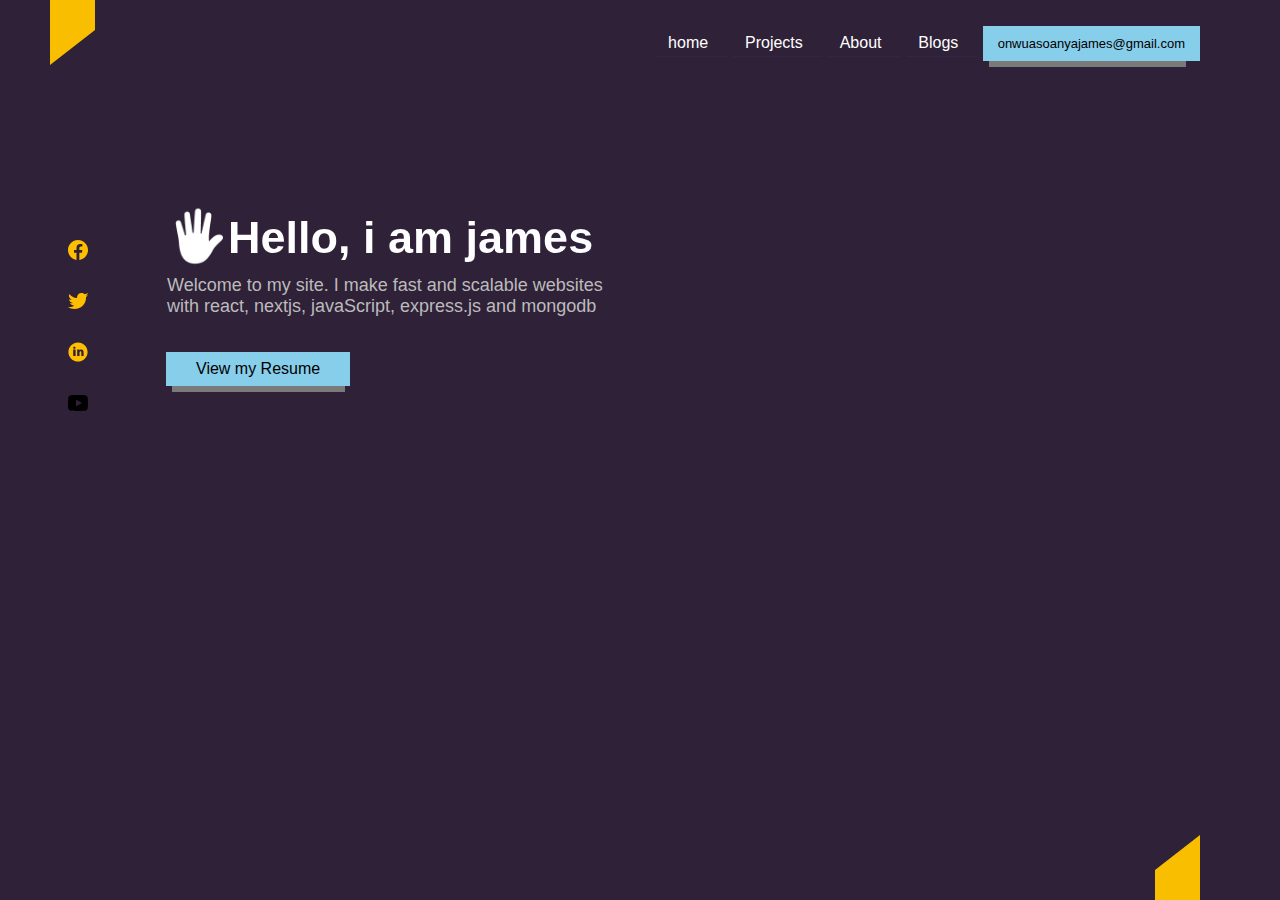
<file: index.html>
<!DOCTYPE html>
<html lang="en">
<head>
    <meta charset="UTF-8">
    <meta http-equiv="X-UA-Compatible" content="IE=edge">
    <meta name="viewport" content="width=device-width, initial-scale=1.0">
    <title>Document</title>
    <link rel="stylesheet" href="portfolio/portfolio.css">
</head>
<body>
       <div class="logo">
            <div class="design"></div>
       </div> 

        <header>
            <!-- <h1>J</h1> -->
            
            <nav>
                <a href="#"><li>home</li></a>
                <a href="#"><li>Projects</li></a>
                <a href="#"><li>About</li></a>
                <a href="#"><li>Blogs</li></a>
                <a href="#" id="email">onwuasoanyajames@gmail.com</a>
            </nav>
        </header>
        <main>
            <div class="icons">
                <svg name="facebook" id="facebook" xmlns="http://www.w3.org/2000/svg" fill="rgb(255, 190, 0)" viewBox="0 0 24 24" width="24px" height="24px">    <path d="M12,2C6.477,2,2,6.477,2,12c0,5.013,3.693,9.153,8.505,9.876V14.65H8.031v-2.629h2.474v-1.749 c0-2.896,1.411-4.167,3.818-4.167c1.153,0,1.762,0.085,2.051,0.124v2.294h-1.642c-1.022,0-1.379,0.969-1.379,2.061v1.437h2.995 l-0.406,2.629h-2.588v7.247C18.235,21.236,22,17.062,22,12C22,6.477,17.523,2,12,2z"/></svg>
                <svg name="twitter" id="twitter" fill="rgb(255, 190, 0)" xmlns="http://www.w3.org/2000/svg"  viewBox="0 0 24 24" width="24px" height="24px">    <path d="M22,3.999c-0.78,0.463-2.345,1.094-3.265,1.276c-0.027,0.007-0.049,0.016-0.075,0.023c-0.813-0.802-1.927-1.299-3.16-1.299 c-2.485,0-4.5,2.015-4.5,4.5c0,0.131-0.011,0.372,0,0.5c-3.353,0-5.905-1.756-7.735-4c-0.199,0.5-0.286,1.29-0.286,2.032 c0,1.401,1.095,2.777,2.8,3.63c-0.314,0.081-0.66,0.139-1.02,0.139c-0.581,0-1.196-0.153-1.759-0.617c0,0.017,0,0.033,0,0.051 c0,1.958,2.078,3.291,3.926,3.662c-0.375,0.221-1.131,0.243-1.5,0.243c-0.26,0-1.18-0.119-1.426-0.165 c0.514,1.605,2.368,2.507,4.135,2.539c-1.382,1.084-2.341,1.486-5.171,1.486H2C3.788,19.145,6.065,20,8.347,20 C15.777,20,20,14.337,20,8.999c0-0.086-0.002-0.266-0.005-0.447C19.995,8.534,20,8.517,20,8.499c0-0.027-0.008-0.053-0.008-0.08 c-0.003-0.136-0.006-0.263-0.009-0.329c0.79-0.57,1.475-1.281,2.017-2.091c-0.725,0.322-1.503,0.538-2.32,0.636 C20.514,6.135,21.699,4.943,22,3.999z"/></svg>
                <svg id="linkedin" fill="rgb(255, 190, 0)" xmlns="http://www.w3.org/2000/svg"  viewBox="0 0 30 30" width="24px" height="24px">    <path d="M15,3C8.373,3,3,8.373,3,15c0,6.627,5.373,12,12,12s12-5.373,12-12C27,8.373,21.627,3,15,3z M10.496,8.403 c0.842,0,1.403,0.561,1.403,1.309c0,0.748-0.561,1.309-1.496,1.309C9.561,11.022,9,10.46,9,9.712C9,8.964,9.561,8.403,10.496,8.403z M12,20H9v-8h3V20z M22,20h-2.824v-4.372c0-1.209-0.753-1.488-1.035-1.488s-1.224,0.186-1.224,1.488c0,0.186,0,4.372,0,4.372H14v-8 h2.918v1.116C17.294,12.465,18.047,12,19.459,12C20.871,12,22,13.116,22,15.628V20z"/></svg>
                <svg id="youtube" fill="rgb(255, 19g0, 0)" xmlns="http://www.w3.org/2000/svg"  viewBox="0 0 24 24" width="24px" height="24px">    <path d="M21.582,6.186c-0.23-0.86-0.908-1.538-1.768-1.768C18.254,4,12,4,12,4S5.746,4,4.186,4.418 c-0.86,0.23-1.538,0.908-1.768,1.768C2,7.746,2,12,2,12s0,4.254,0.418,5.814c0.23,0.86,0.908,1.538,1.768,1.768 C5.746,20,12,20,12,20s6.254,0,7.814-0.418c0.861-0.23,1.538-0.908,1.768-1.768C22,16.254,22,12,22,12S22,7.746,21.582,6.186z M10,14.598V9.402c0-0.385,0.417-0.625,0.75-0.433l4.5,2.598c0.333,0.192,0.333,0.674,0,0.866l-4.5,2.598 C10.417,15.224,10,14.983,10,14.598z"/></svg>
            </div>
            <div class="content">
                <h1><span style='font-size:50px;'>&#x1F590;</span>Hello, i am james </h1>
                <p id="info">Welcome to my site. I make fast and scalable websites with react, nextjs, javaScript, express.js and mongodb</p>
                <p id="CTA">View my Resume</p>
            </div>
        </main>
        <div class="blogo">
            <div class="bdesign"></div>
        </div> 
</body>                                                                                                                                                                                                      
</html>
</file>
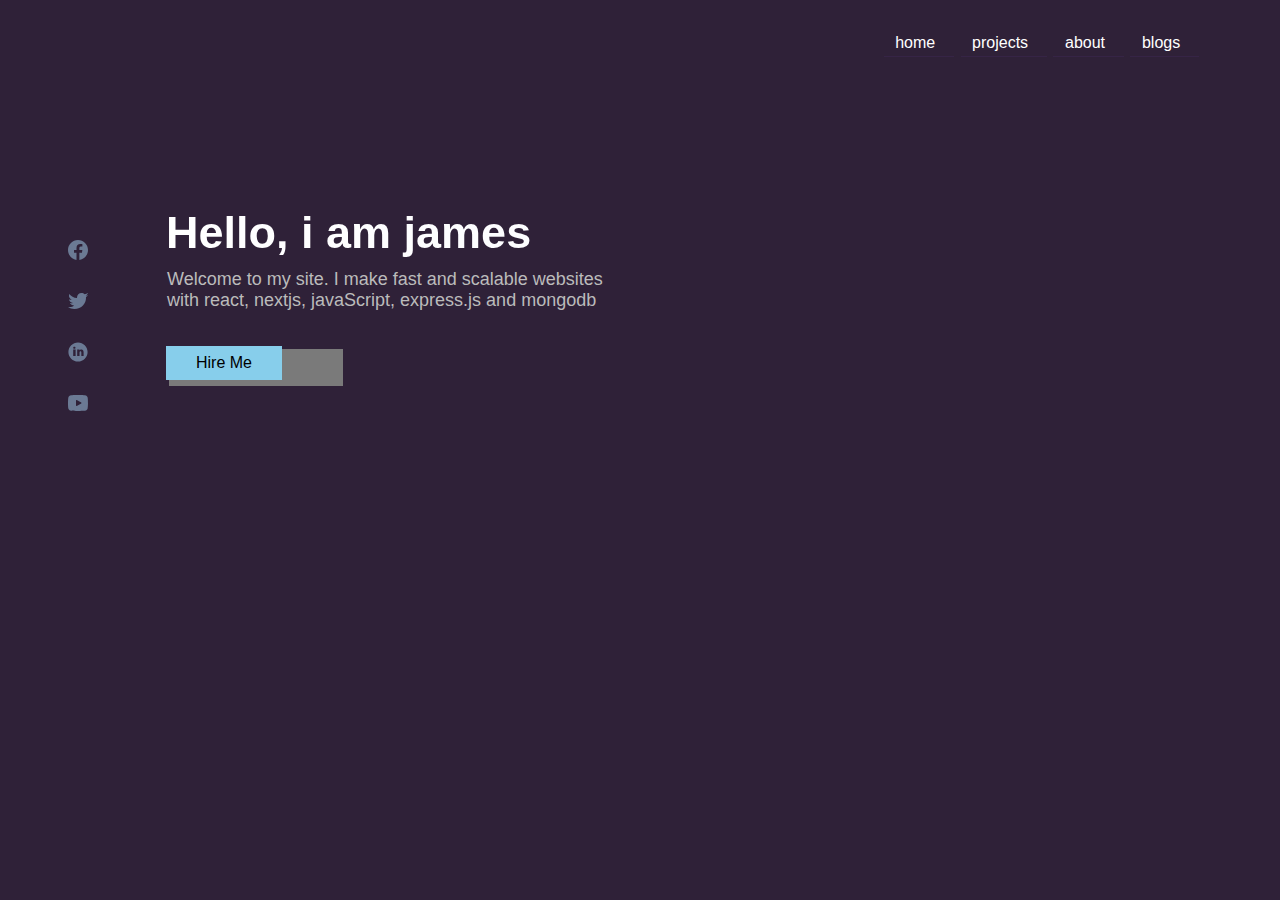
<file: docs.html>
<!DOCTYPE html>
<html lang="en">
<head>
    <meta charset="UTF-8">
    <meta http-equiv="X-UA-Compatible" content="IE=edge">
    <meta name="viewport" content="width=device-width, initial-scale=1.0">
    <title>Document</title>
    <link rel="stylesheet" href="portfolio/portfolio.css">
</head>
<body>
    <div class="container">
        <div class="wrap">
            <header>
                <!-- <h1>J</h1> -->
                
                <nav>
                    <a href="#"><li>home</li></a>
                    <a href="#"><li>projects</li></a>
                    <a href="#"><li>about</li></a>
                    <a href="#"><li>blogs</li></a>
                </nav>
            </header>
            <main>
                <div class="icons">
                    <svg name="facebook" xmlns="http://www.w3.org/2000/svg" fill="rgb(107, 122, 148)" viewBox="0 0 24 24" width="24px" height="24px">    <path d="M12,2C6.477,2,2,6.477,2,12c0,5.013,3.693,9.153,8.505,9.876V14.65H8.031v-2.629h2.474v-1.749 c0-2.896,1.411-4.167,3.818-4.167c1.153,0,1.762,0.085,2.051,0.124v2.294h-1.642c-1.022,0-1.379,0.969-1.379,2.061v1.437h2.995 l-0.406,2.629h-2.588v7.247C18.235,21.236,22,17.062,22,12C22,6.477,17.523,2,12,2z"/></svg>
                    <svg name="twitter" fill="rgb(107, 122, 148)" xmlns="http://www.w3.org/2000/svg"  viewBox="0 0 24 24" width="24px" height="24px">    <path d="M22,3.999c-0.78,0.463-2.345,1.094-3.265,1.276c-0.027,0.007-0.049,0.016-0.075,0.023c-0.813-0.802-1.927-1.299-3.16-1.299 c-2.485,0-4.5,2.015-4.5,4.5c0,0.131-0.011,0.372,0,0.5c-3.353,0-5.905-1.756-7.735-4c-0.199,0.5-0.286,1.29-0.286,2.032 c0,1.401,1.095,2.777,2.8,3.63c-0.314,0.081-0.66,0.139-1.02,0.139c-0.581,0-1.196-0.153-1.759-0.617c0,0.017,0,0.033,0,0.051 c0,1.958,2.078,3.291,3.926,3.662c-0.375,0.221-1.131,0.243-1.5,0.243c-0.26,0-1.18-0.119-1.426-0.165 c0.514,1.605,2.368,2.507,4.135,2.539c-1.382,1.084-2.341,1.486-5.171,1.486H2C3.788,19.145,6.065,20,8.347,20 C15.777,20,20,14.337,20,8.999c0-0.086-0.002-0.266-0.005-0.447C19.995,8.534,20,8.517,20,8.499c0-0.027-0.008-0.053-0.008-0.08 c-0.003-0.136-0.006-0.263-0.009-0.329c0.79-0.57,1.475-1.281,2.017-2.091c-0.725,0.322-1.503,0.538-2.32,0.636 C20.514,6.135,21.699,4.943,22,3.999z"/></svg>
                    <svg fill="rgb(107, 122, 148)" xmlns="http://www.w3.org/2000/svg"  viewBox="0 0 30 30" width="24px" height="24px">    <path d="M15,3C8.373,3,3,8.373,3,15c0,6.627,5.373,12,12,12s12-5.373,12-12C27,8.373,21.627,3,15,3z M10.496,8.403 c0.842,0,1.403,0.561,1.403,1.309c0,0.748-0.561,1.309-1.496,1.309C9.561,11.022,9,10.46,9,9.712C9,8.964,9.561,8.403,10.496,8.403z M12,20H9v-8h3V20z M22,20h-2.824v-4.372c0-1.209-0.753-1.488-1.035-1.488s-1.224,0.186-1.224,1.488c0,0.186,0,4.372,0,4.372H14v-8 h2.918v1.116C17.294,12.465,18.047,12,19.459,12C20.871,12,22,13.116,22,15.628V20z"/></svg>
                    <svg fill="rgb(107, 122, 148)" xmlns="http://www.w3.org/2000/svg"  viewBox="0 0 24 24" width="24px" height="24px">    <path d="M21.582,6.186c-0.23-0.86-0.908-1.538-1.768-1.768C18.254,4,12,4,12,4S5.746,4,4.186,4.418 c-0.86,0.23-1.538,0.908-1.768,1.768C2,7.746,2,12,2,12s0,4.254,0.418,5.814c0.23,0.86,0.908,1.538,1.768,1.768 C5.746,20,12,20,12,20s6.254,0,7.814-0.418c0.861-0.23,1.538-0.908,1.768-1.768C22,16.254,22,12,22,12S22,7.746,21.582,6.186z M10,14.598V9.402c0-0.385,0.417-0.625,0.75-0.433l4.5,2.598c0.333,0.192,0.333,0.674,0,0.866l-4.5,2.598 C10.417,15.224,10,14.983,10,14.598z"/></svg>
                </div>
                <div class="content">
                    <h1>Hello, i am james</h1>
                    <p id="info">Welcome to my site. I make fast and scalable websites with react, nextjs, javaScript, express.js and mongodb</p>
                    <p id="CTA">Hire Me</p>
                </div>
            </main>
        </div>
    </div>
</body>
</html>
</file>
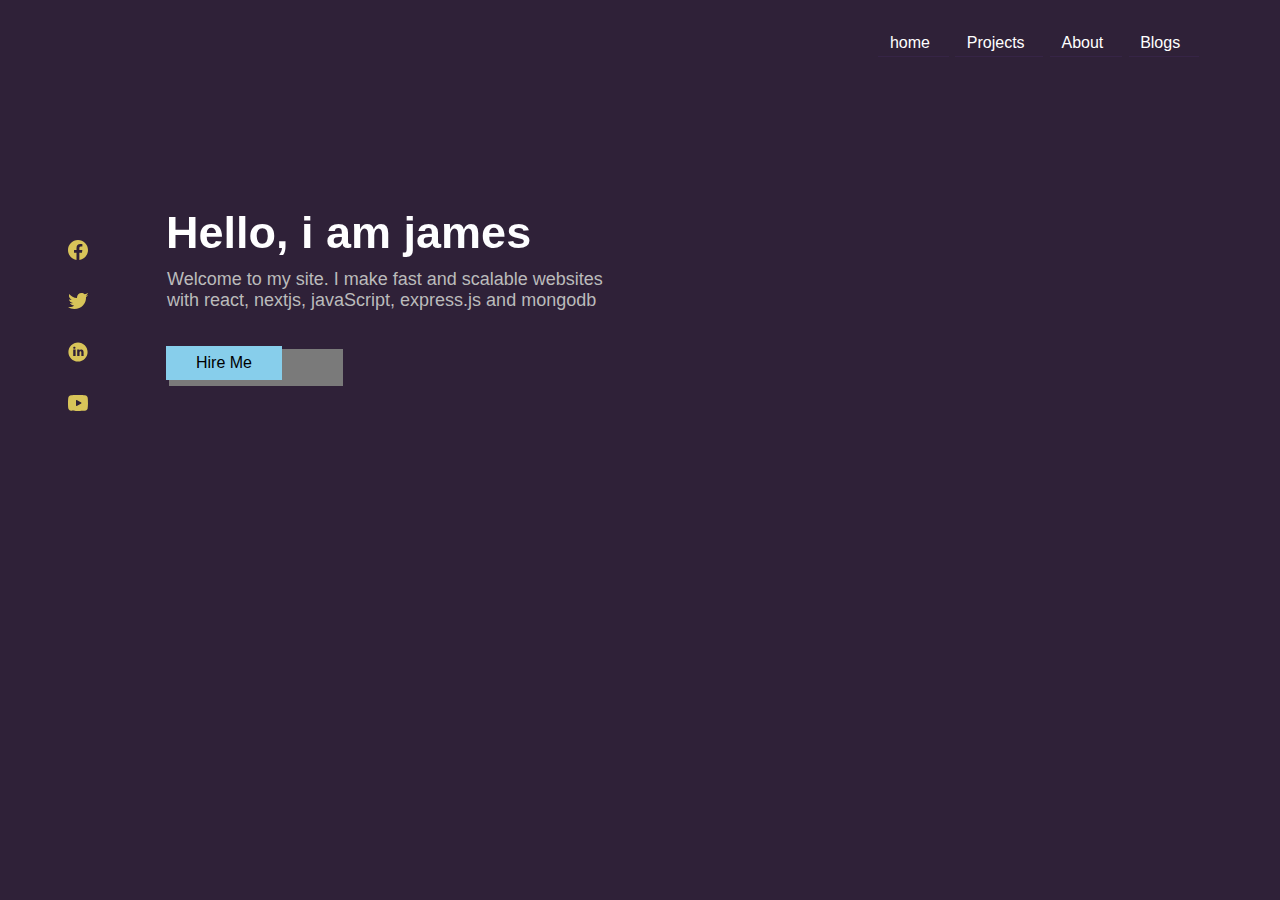
<file: portfolio.html>
<!DOCTYPE html>
<html lang="en">
<head>
    <meta charset="UTF-8">
    <meta http-equiv="X-UA-Compatible" content="IE=edge">
    <meta name="viewport" content="width=device-width, initial-scale=1.0">
    <title>Document</title>
    <link rel="stylesheet" href="portfolio/portfolio.css">
</head>
<body>
    <div class="container">
        <div class="wrap">
            <header>
                <!-- <h1>J</h1> -->
                
                <nav>
                    <a href="#"><li>home</li></a>
                    <a href="#"><li>Projects</li></a>
                    <a href="#"><li>About</li></a>
                    <a href="#"><li>Blogs</li></a>
                </nav>
            </header>
            <main>
                <div class="icons">
                    <svg name="facebook" xmlns="http://www.w3.org/2000/svg" fill="rgba(236, 215, 94, 0.897)" viewBox="0 0 24 24" width="24px" height="24px">    <path d="M12,2C6.477,2,2,6.477,2,12c0,5.013,3.693,9.153,8.505,9.876V14.65H8.031v-2.629h2.474v-1.749 c0-2.896,1.411-4.167,3.818-4.167c1.153,0,1.762,0.085,2.051,0.124v2.294h-1.642c-1.022,0-1.379,0.969-1.379,2.061v1.437h2.995 l-0.406,2.629h-2.588v7.247C18.235,21.236,22,17.062,22,12C22,6.477,17.523,2,12,2z"/></svg>
                    <svg name="twitter" fill="rgba(236, 215, 94, 0.897)" xmlns="http://www.w3.org/2000/svg"  viewBox="0 0 24 24" width="24px" height="24px">    <path d="M22,3.999c-0.78,0.463-2.345,1.094-3.265,1.276c-0.027,0.007-0.049,0.016-0.075,0.023c-0.813-0.802-1.927-1.299-3.16-1.299 c-2.485,0-4.5,2.015-4.5,4.5c0,0.131-0.011,0.372,0,0.5c-3.353,0-5.905-1.756-7.735-4c-0.199,0.5-0.286,1.29-0.286,2.032 c0,1.401,1.095,2.777,2.8,3.63c-0.314,0.081-0.66,0.139-1.02,0.139c-0.581,0-1.196-0.153-1.759-0.617c0,0.017,0,0.033,0,0.051 c0,1.958,2.078,3.291,3.926,3.662c-0.375,0.221-1.131,0.243-1.5,0.243c-0.26,0-1.18-0.119-1.426-0.165 c0.514,1.605,2.368,2.507,4.135,2.539c-1.382,1.084-2.341,1.486-5.171,1.486H2C3.788,19.145,6.065,20,8.347,20 C15.777,20,20,14.337,20,8.999c0-0.086-0.002-0.266-0.005-0.447C19.995,8.534,20,8.517,20,8.499c0-0.027-0.008-0.053-0.008-0.08 c-0.003-0.136-0.006-0.263-0.009-0.329c0.79-0.57,1.475-1.281,2.017-2.091c-0.725,0.322-1.503,0.538-2.32,0.636 C20.514,6.135,21.699,4.943,22,3.999z"/></svg>
                    <svg fill="rgba(236, 215, 94, 0.897)" xmlns="http://www.w3.org/2000/svg"  viewBox="0 0 30 30" width="24px" height="24px">    <path d="M15,3C8.373,3,3,8.373,3,15c0,6.627,5.373,12,12,12s12-5.373,12-12C27,8.373,21.627,3,15,3z M10.496,8.403 c0.842,0,1.403,0.561,1.403,1.309c0,0.748-0.561,1.309-1.496,1.309C9.561,11.022,9,10.46,9,9.712C9,8.964,9.561,8.403,10.496,8.403z M12,20H9v-8h3V20z M22,20h-2.824v-4.372c0-1.209-0.753-1.488-1.035-1.488s-1.224,0.186-1.224,1.488c0,0.186,0,4.372,0,4.372H14v-8 h2.918v1.116C17.294,12.465,18.047,12,19.459,12C20.871,12,22,13.116,22,15.628V20z"/></svg>
                    <svg fill="rgba(236, 215, 94, 0.897)" xmlns="http://www.w3.org/2000/svg"  viewBox="0 0 24 24" width="24px" height="24px">    <path d="M21.582,6.186c-0.23-0.86-0.908-1.538-1.768-1.768C18.254,4,12,4,12,4S5.746,4,4.186,4.418 c-0.86,0.23-1.538,0.908-1.768,1.768C2,7.746,2,12,2,12s0,4.254,0.418,5.814c0.23,0.86,0.908,1.538,1.768,1.768 C5.746,20,12,20,12,20s6.254,0,7.814-0.418c0.861-0.23,1.538-0.908,1.768-1.768C22,16.254,22,12,22,12S22,7.746,21.582,6.186z M10,14.598V9.402c0-0.385,0.417-0.625,0.75-0.433l4.5,2.598c0.333,0.192,0.333,0.674,0,0.866l-4.5,2.598 C10.417,15.224,10,14.983,10,14.598z"/></svg>
                </div>
                <div class="content">
                    <h1>Hello, i am james</h1>
                    <p id="info">Welcome to my site. I make fast and scalable websites with react, nextjs, javaScript, express.js and mongodb</p>
                    <p id="CTA">Hire Me</p>
                </div>
            </main>
        </div>
    </div>
</body>
</html>
</file>
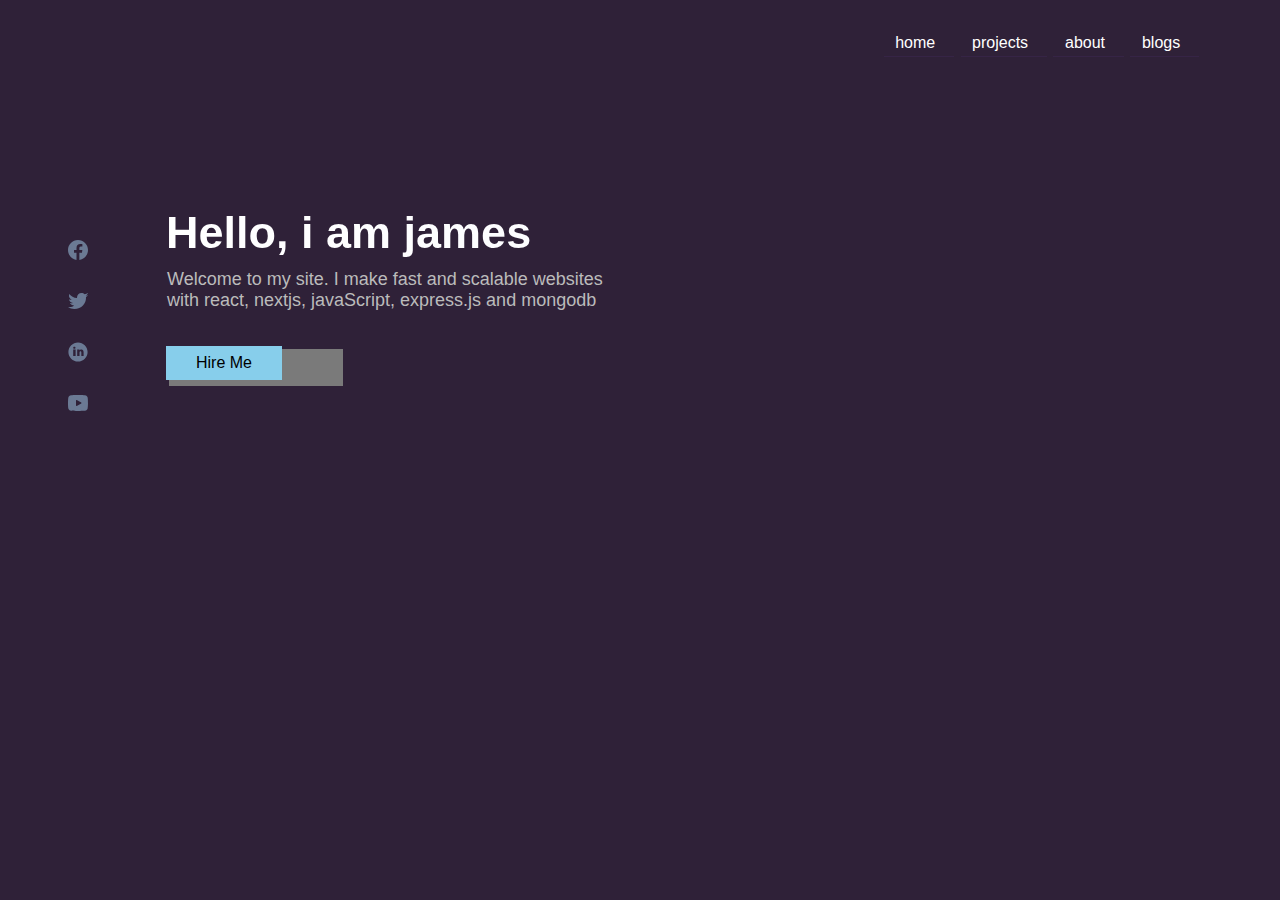
<file: docs/portfolio.html>
<!DOCTYPE html>
<html lang="en">
<head>
    <meta charset="UTF-8">
    <meta http-equiv="X-UA-Compatible" content="IE=edge">
    <meta name="viewport" content="width=device-width, initial-scale=1.0">
    <title>Document</title>
    <link rel="stylesheet" href="../portfolio/portfolio.css">
</head>
<body>
    <div class="container">
        <div class="wrap">
            <header>
                <!-- <h1>J</h1> -->
                
                <nav>
                    <a href="#"><li>home</li></a>
                    <a href="#"><li>projects</li></a>
                    <a href="#"><li>about</li></a>
                    <a href="#"><li>blogs</li></a>
                </nav>
            </header>
            <main>
                <div class="icons">
                    <svg name="facebook" xmlns="http://www.w3.org/2000/svg" fill="rgb(107, 122, 148)" viewBox="0 0 24 24" width="24px" height="24px">    <path d="M12,2C6.477,2,2,6.477,2,12c0,5.013,3.693,9.153,8.505,9.876V14.65H8.031v-2.629h2.474v-1.749 c0-2.896,1.411-4.167,3.818-4.167c1.153,0,1.762,0.085,2.051,0.124v2.294h-1.642c-1.022,0-1.379,0.969-1.379,2.061v1.437h2.995 l-0.406,2.629h-2.588v7.247C18.235,21.236,22,17.062,22,12C22,6.477,17.523,2,12,2z"/></svg>
                    <svg name="twitter" fill="rgb(107, 122, 148)" xmlns="http://www.w3.org/2000/svg"  viewBox="0 0 24 24" width="24px" height="24px">    <path d="M22,3.999c-0.78,0.463-2.345,1.094-3.265,1.276c-0.027,0.007-0.049,0.016-0.075,0.023c-0.813-0.802-1.927-1.299-3.16-1.299 c-2.485,0-4.5,2.015-4.5,4.5c0,0.131-0.011,0.372,0,0.5c-3.353,0-5.905-1.756-7.735-4c-0.199,0.5-0.286,1.29-0.286,2.032 c0,1.401,1.095,2.777,2.8,3.63c-0.314,0.081-0.66,0.139-1.02,0.139c-0.581,0-1.196-0.153-1.759-0.617c0,0.017,0,0.033,0,0.051 c0,1.958,2.078,3.291,3.926,3.662c-0.375,0.221-1.131,0.243-1.5,0.243c-0.26,0-1.18-0.119-1.426-0.165 c0.514,1.605,2.368,2.507,4.135,2.539c-1.382,1.084-2.341,1.486-5.171,1.486H2C3.788,19.145,6.065,20,8.347,20 C15.777,20,20,14.337,20,8.999c0-0.086-0.002-0.266-0.005-0.447C19.995,8.534,20,8.517,20,8.499c0-0.027-0.008-0.053-0.008-0.08 c-0.003-0.136-0.006-0.263-0.009-0.329c0.79-0.57,1.475-1.281,2.017-2.091c-0.725,0.322-1.503,0.538-2.32,0.636 C20.514,6.135,21.699,4.943,22,3.999z"/></svg>
                    <svg fill="rgb(107, 122, 148)" xmlns="http://www.w3.org/2000/svg"  viewBox="0 0 30 30" width="24px" height="24px">    <path d="M15,3C8.373,3,3,8.373,3,15c0,6.627,5.373,12,12,12s12-5.373,12-12C27,8.373,21.627,3,15,3z M10.496,8.403 c0.842,0,1.403,0.561,1.403,1.309c0,0.748-0.561,1.309-1.496,1.309C9.561,11.022,9,10.46,9,9.712C9,8.964,9.561,8.403,10.496,8.403z M12,20H9v-8h3V20z M22,20h-2.824v-4.372c0-1.209-0.753-1.488-1.035-1.488s-1.224,0.186-1.224,1.488c0,0.186,0,4.372,0,4.372H14v-8 h2.918v1.116C17.294,12.465,18.047,12,19.459,12C20.871,12,22,13.116,22,15.628V20z"/></svg>
                    <svg fill="rgb(107, 122, 148)" xmlns="http://www.w3.org/2000/svg"  viewBox="0 0 24 24" width="24px" height="24px">    <path d="M21.582,6.186c-0.23-0.86-0.908-1.538-1.768-1.768C18.254,4,12,4,12,4S5.746,4,4.186,4.418 c-0.86,0.23-1.538,0.908-1.768,1.768C2,7.746,2,12,2,12s0,4.254,0.418,5.814c0.23,0.86,0.908,1.538,1.768,1.768 C5.746,20,12,20,12,20s6.254,0,7.814-0.418c0.861-0.23,1.538-0.908,1.768-1.768C22,16.254,22,12,22,12S22,7.746,21.582,6.186z M10,14.598V9.402c0-0.385,0.417-0.625,0.75-0.433l4.5,2.598c0.333,0.192,0.333,0.674,0,0.866l-4.5,2.598 C10.417,15.224,10,14.983,10,14.598z"/></svg>
                </div>
                <div class="content">
                    <h1>Hello, i am james</h1>
                    <p id="info">Welcome to my site. I make fast and scalable websites with react, nextjs, javaScript, express.js and mongodb</p>
                    <p id="CTA">Hire Me</p>
                </div>
            </main>
        </div>
    </div>
</body>
</html>
</file>
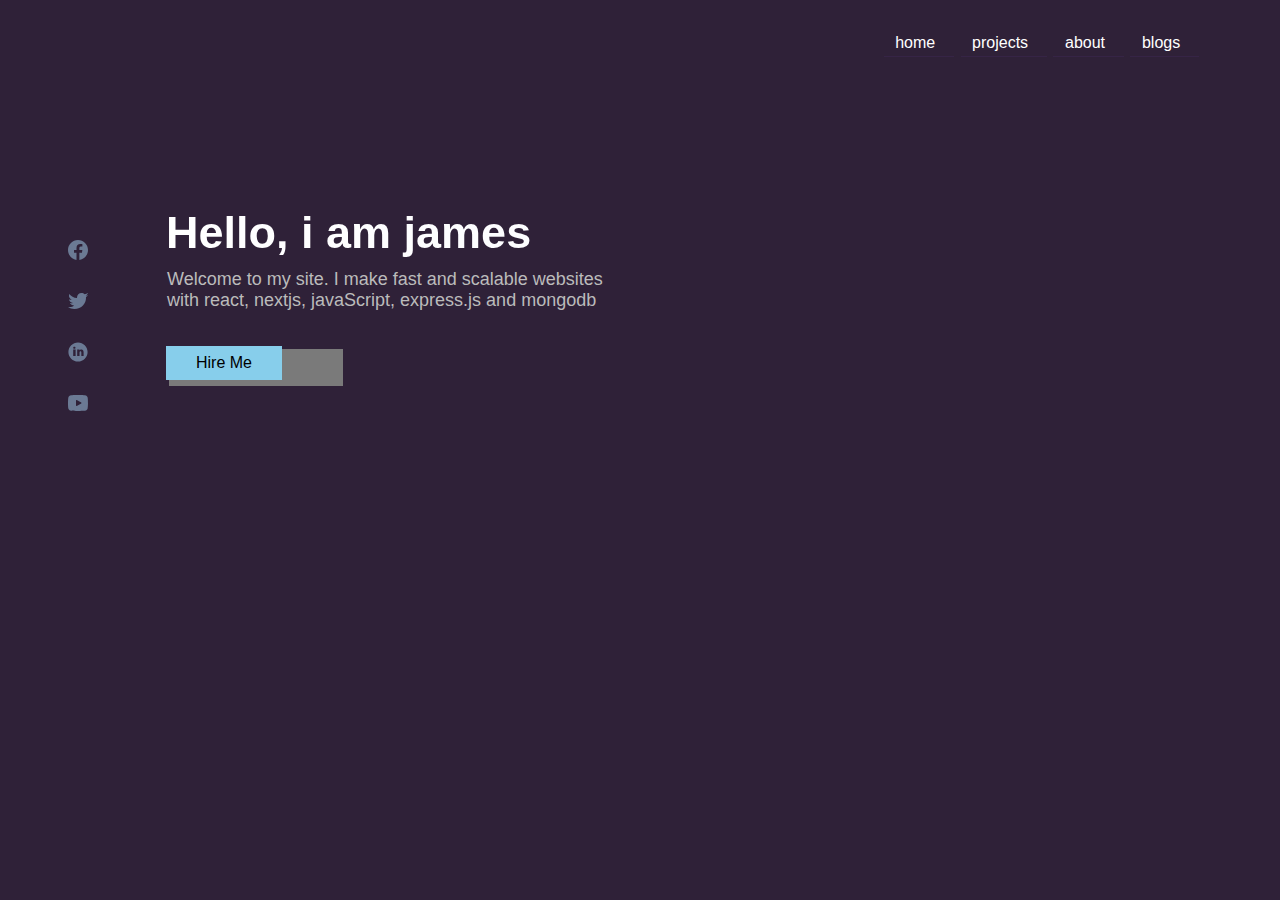
<file: portfolio/portfolio.html>
<!DOCTYPE html>
<html lang="en">
<head>
    <meta charset="UTF-8">
    <meta http-equiv="X-UA-Compatible" content="IE=edge">
    <meta name="viewport" content="width=device-width, initial-scale=1.0">
    <title>Document</title>
    <link rel="stylesheet" href="portfolio.css">
</head>
<body>
    <div class="container">
        <div class="wrap">
            <header>
                <!-- <h1>J</h1> -->
                
                <nav>
                    <a href="#"><li>home</li></a>
                    <a href="#"><li>projects</li></a>
                    <a href="#"><li>about</li></a>
                    <a href="#"><li>blogs</li></a>
                </nav>
            </header>
            <main>
                <div class="icons">
                    <svg name="facebook" xmlns="http://www.w3.org/2000/svg" fill="rgb(107, 122, 148)" viewBox="0 0 24 24" width="24px" height="24px">    <path d="M12,2C6.477,2,2,6.477,2,12c0,5.013,3.693,9.153,8.505,9.876V14.65H8.031v-2.629h2.474v-1.749 c0-2.896,1.411-4.167,3.818-4.167c1.153,0,1.762,0.085,2.051,0.124v2.294h-1.642c-1.022,0-1.379,0.969-1.379,2.061v1.437h2.995 l-0.406,2.629h-2.588v7.247C18.235,21.236,22,17.062,22,12C22,6.477,17.523,2,12,2z"/></svg>
                    <svg name="twitter" fill="rgb(107, 122, 148)" xmlns="http://www.w3.org/2000/svg"  viewBox="0 0 24 24" width="24px" height="24px">    <path d="M22,3.999c-0.78,0.463-2.345,1.094-3.265,1.276c-0.027,0.007-0.049,0.016-0.075,0.023c-0.813-0.802-1.927-1.299-3.16-1.299 c-2.485,0-4.5,2.015-4.5,4.5c0,0.131-0.011,0.372,0,0.5c-3.353,0-5.905-1.756-7.735-4c-0.199,0.5-0.286,1.29-0.286,2.032 c0,1.401,1.095,2.777,2.8,3.63c-0.314,0.081-0.66,0.139-1.02,0.139c-0.581,0-1.196-0.153-1.759-0.617c0,0.017,0,0.033,0,0.051 c0,1.958,2.078,3.291,3.926,3.662c-0.375,0.221-1.131,0.243-1.5,0.243c-0.26,0-1.18-0.119-1.426-0.165 c0.514,1.605,2.368,2.507,4.135,2.539c-1.382,1.084-2.341,1.486-5.171,1.486H2C3.788,19.145,6.065,20,8.347,20 C15.777,20,20,14.337,20,8.999c0-0.086-0.002-0.266-0.005-0.447C19.995,8.534,20,8.517,20,8.499c0-0.027-0.008-0.053-0.008-0.08 c-0.003-0.136-0.006-0.263-0.009-0.329c0.79-0.57,1.475-1.281,2.017-2.091c-0.725,0.322-1.503,0.538-2.32,0.636 C20.514,6.135,21.699,4.943,22,3.999z"/></svg>
                    <svg fill="rgb(107, 122, 148)" xmlns="http://www.w3.org/2000/svg"  viewBox="0 0 30 30" width="24px" height="24px">    <path d="M15,3C8.373,3,3,8.373,3,15c0,6.627,5.373,12,12,12s12-5.373,12-12C27,8.373,21.627,3,15,3z M10.496,8.403 c0.842,0,1.403,0.561,1.403,1.309c0,0.748-0.561,1.309-1.496,1.309C9.561,11.022,9,10.46,9,9.712C9,8.964,9.561,8.403,10.496,8.403z M12,20H9v-8h3V20z M22,20h-2.824v-4.372c0-1.209-0.753-1.488-1.035-1.488s-1.224,0.186-1.224,1.488c0,0.186,0,4.372,0,4.372H14v-8 h2.918v1.116C17.294,12.465,18.047,12,19.459,12C20.871,12,22,13.116,22,15.628V20z"/></svg>
                    <svg fill="rgb(107, 122, 148)" xmlns="http://www.w3.org/2000/svg"  viewBox="0 0 24 24" width="24px" height="24px">    <path d="M21.582,6.186c-0.23-0.86-0.908-1.538-1.768-1.768C18.254,4,12,4,12,4S5.746,4,4.186,4.418 c-0.86,0.23-1.538,0.908-1.768,1.768C2,7.746,2,12,2,12s0,4.254,0.418,5.814c0.23,0.86,0.908,1.538,1.768,1.768 C5.746,20,12,20,12,20s6.254,0,7.814-0.418c0.861-0.23,1.538-0.908,1.768-1.768C22,16.254,22,12,22,12S22,7.746,21.582,6.186z M10,14.598V9.402c0-0.385,0.417-0.625,0.75-0.433l4.5,2.598c0.333,0.192,0.333,0.674,0,0.866l-4.5,2.598 C10.417,15.224,10,14.983,10,14.598z"/></svg>
                </div>
                <div class="content">
                    <h1>Hello, i am james</h1>
                    <p id="info">Welcome to my site. I make fast and scalable websites with react, nextjs, javaScript, express.js and mongodb</p>
                    <p id="CTA">Hire Me</p>
                </div>
            </main>
        </div>
    </div>
</body>
</html>
</file>
<file: portfolio/portfolio.css>
* {
    margin: 0px;
    padding: 0px;
    /* font-family: 'Lucida Sans', 'Lucida Sans Regular', 'Lucida Grande', 'Lucida Sans Unicode', Geneva, Verdana, sans-serif; */
    text-decoration: none;
    font-family: 'Gill Sans', 'Gill Sans MT', Calibri, 'Trebuchet MS', sans-serif;
}

body {
    height: 100vh;
    box-sizing: border-box;
    background-color: rgba(38, 24, 48, 0.961);
    overflow: hidden;
}

.logo {
    position: absolute;
}

.blogo {
    position: absolute;
    right: 80px;
    bottom: 0px;
}

.design {
    margin-left: 50px;
    padding: 10px;
    width: 25px;
    height: 10px;
    background-color: rgb(250, 190,0);
    position: relative;
}

.bdesign {
   
    padding: 10px;
    width: 25px;
    height: 10px;
    background-color: rgb(250, 190,0);
    position: relative;
}

.design::after {
    content: '';
    position: absolute;
    top: 100%;
    left: 0px;
    border-top: 35px solid rgb(250, 190,0);
    border-right: 45px solid transparent;
}

.bdesign::after {
    content: '';
    position: absolute;
    top: calc(-100% - 5px);
    right:0px;
    border-bottom: 35px solid rgb(250, 190,0);
    border-left: 45px solid transparent;
}

header{
    padding: 30px 50px;
    
    display: flex;
    justify-content:flex-end;
}

header h1{
    color: rgb(107, 122, 148);
}

nav {
    margin-right: 30px;
}

li {
    display: inline-block;
    padding: 4px;
    margin: 0px 1px;
    list-style: none;
    color: white;
    border-bottom: 1px solid rgb(54, 36, 70);
   
    transition: 
        border-bottom 0.12s ease-in-out,
}

li::before{
    content: "<";
    font-size: small;
    font-weight: lighter;
    visibility: hidden;
}
li::after{
    content: " />";
    font-size: small;
    font-weight: lighter;
    visibility: hidden;
}

li:hover {
    color: white;
}

li:hover::before{
    color: yellow;
    visibility: visible;
}
li:hover::after{
    color: yellow;
    visibility: visible;
}

a#email {
    background-color: skyblue;
    padding:10px 15px;
    font-weight: 100;
    font-size: small;
    color: black;
    text-decoration: none;
    position: relative;
}

a#email::after {
    content: '';
    background-color:rgb(122, 122, 122);
    border: 1px solid rgb(122, 122, 122);
    padding:10px 15px;
    position: absolute;
    top: 10%;
    left: 3%;
    height: 15px;
    width: 165px;
    z-index: -1;
}

main {
    margin-top: 50px;
    padding: 50px;
    display: flex;
    justify-content: flex-start;
}

.icons{
    margin-top: 20px;
    padding: 10px;
}

.icons svg {
    position: relative;
    padding: 6px;
    margin-top: 15px;
    color: yellow;
    display: block;
    animation: 
        jumper 4.5s linear 0s normal
        /* shaker 0.1s ease-in 10s infinite normal,
        shaker2 2.5s linear 1s infinite normal; */
}
.icons svg#twitter {
    position: relative;
    padding: 6px;
    margin-top: 15px;
    color: yellow;
    display: block;
    animation: 
        jumper1 4.5s linear 1s normal
        /* shaker 0.1s ease-in 10s infinite normal,
        shaker2 2.5s linear 1s infinite normal; */
}

.content {
    padding :10px;
    margin: 10px 50px;

}

.content h1{
    color: transparent;
    -webkit-background-clip: text;
    -o-background-clip: text;
    -moz-background-clip: text;
    background-clip: text;
    background-image: linear-gradient(to right, white, rgb(253, 253, 255));
    font-size: 45px;
    font-weight: bolder;
    display: inline-block;
}
p#info {
    color: rgb(187, 187, 187);
    width: 50%;
    padding: 10px 1px;
    font-family:'Gill Sans', 'Gill Sans MT', Calibri, 'Trebuchet MS', sans-serif;
    font-size: large;
    font-weight: 500;
}

p#CTA {
    background-color:skyblue;
    padding: 8px 30px;
    margin-top: 25px;
    color: black;
    font-weight: lighter;
    font-size: medium;
    display: inline-block;
    position: relative;
}

p#CTA::after {
    content: "";
    background-color:rgb(122, 122, 122);
    border: 1px solid rgb(122, 122, 122);
    width: 111.266px;
    height: 19px;
    top: 10%;
    left: 3%;
    padding: 8px 30px;
    position: absolute;
    z-index: -1;
}

@keyframes jumper { 
 8% {transform: translateY(480px);opacity: 0;}
 13% {opacity: 0;transform: translateY(-480px); }
 15% {opacity: 1;}
 22% {opacity: 1;transform: translateY(0px);}
 35% {opacity: 1;transform: translateY(-180px) rotate(-500deg);}
 38% {opacity: 1;transform: translateY(-190px) rotate(-600deg)}
 43% {opacity: 1;transform: translateY(-160px) rotate(-700deg)}
 55% {opacity: 1;transform: translateY(0px)}
 65% {opacity: 1;transform: translateY(-80px) rotate(-300deg)}
 68% {opacity: 1;transform: translateY(-90px) rotate(-400deg)}
 71% {opacity: 1;transform: translateY(-80px)rotate(-500deg)}
 78% {opacity: 1;transform: translateY(0px);}
 86% {opacity: 1;transform: translateY(-41px) rotate(50deg)}
 89% {opacity: 1;transform: translateY(-45px) rotate(70deg)}
 95% {opacity: 1;transform: translateY(0px) }
 98% {opacity: 1;transform: translateY(-10px) rotate(-28deg)}
 100% {opacity: 1;transform: translateY(0px) }
}
@keyframes jumper1 { 
 8% {transform: translateY(480px);opacity: 0;}
 13% {opacity: 0;transform: translateY(-480px); }
 15% {opacity: 1;}
 22% {opacity: 1;transform: translateY(0px);}
 35% {opacity: 1;transform: translateY(-180px) rotate(-500deg);}
 38% {opacity: 1;transform: translateY(-190px) rotate(-600deg)}
 43% {opacity: 1;transform: translateY(-160px) rotate(-700deg)}
 55% {opacity: 1;transform: translateY(0px)}
 65% {opacity: 1;transform: translateY(-80px) rotate(-300deg)}
 68% {opacity: 1;transform: translateY(-90px) rotate(-400deg)}
 71% {opacity: 1;transform: translateY(-80px)rotate(-500deg)}
 78% {opacity: 1;transform: translateY(0px);}
 86% {opacity: 1;transform: translateY(-41px) rotate(50deg)}
 89% {opacity: 1;transform: translateY(-45px) rotate(70deg)}
 95% {opacity: 1;transform: translateY(0px) }
 98% {opacity: 1;transform: translateY(-10px) rotate(-28deg)}
 100% {opacity: 1;transform: translateY(0px) }
}

@keyframes shaker {

    from {
       left: -4px;
    }

   
    to {
        left: 0px;
  }
}

@keyframes shaker2 {

    from {
       top: -15px;
    }

   
    50% {
        top: 0px;
  }
}
</file>
